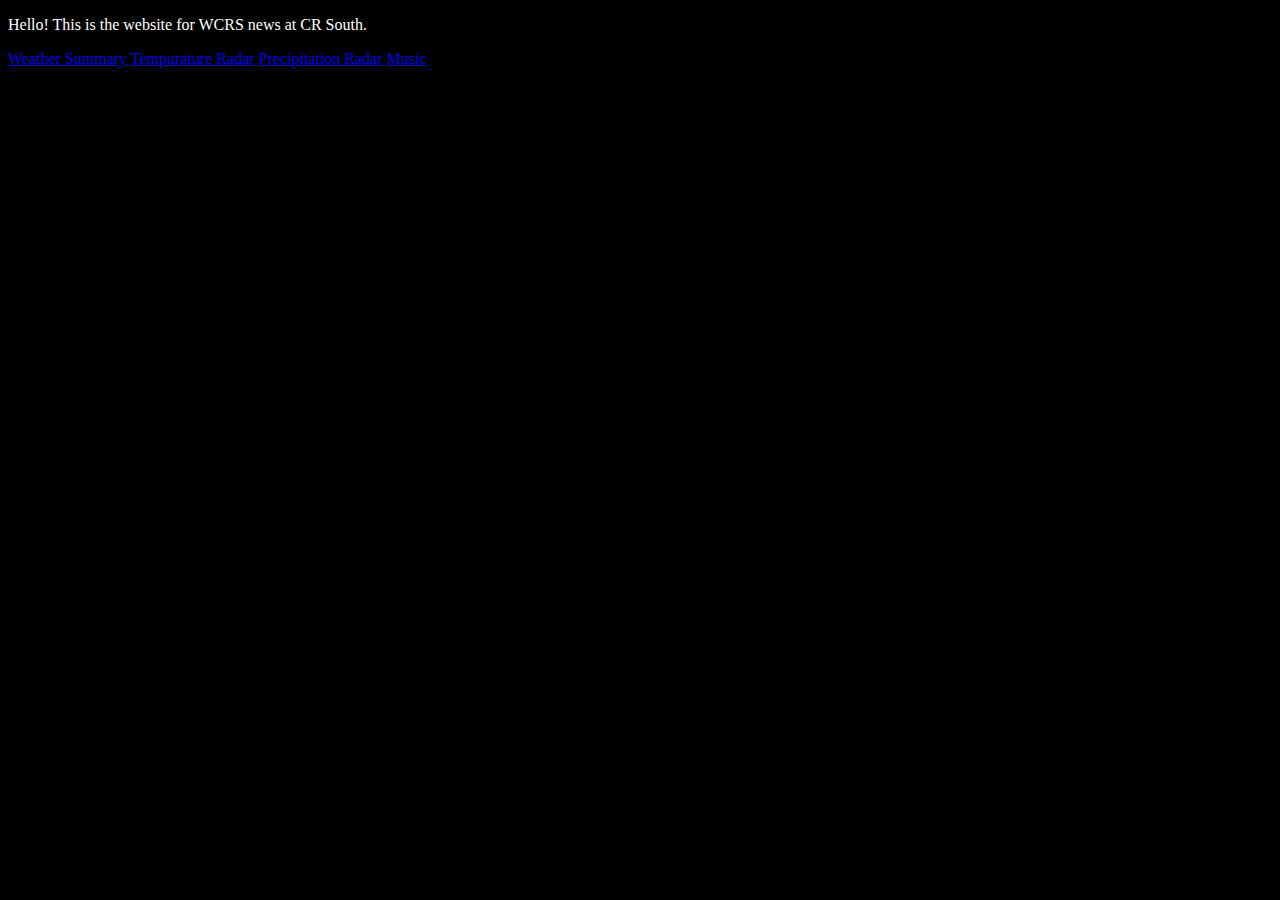
<file: index.html>
<!doctype html>
<html>
<head>
    <title>WCRS News</title>
    <link rel="stylesheet" href="styles.css">
</head>
  <body>
    <p class="tcwhite">Hello! This is the website for WCRS news at CR South.</p>
    <a href="weathersummary.html">Weather Summary</a>
    <a href="tempradar.html">Tempurature Radar</a>
    <a href="rainradar.html">Precipitation Radar</a>
    <a href="https://onlineradiobox.com/us/morefm/?cs=us.morefm&played=1">Music</a>
  </body>
</html>
</file>
<file: styles.css>
body {
    background-color: black;
}

.tcwhite{
    color: white;
}
</file>
